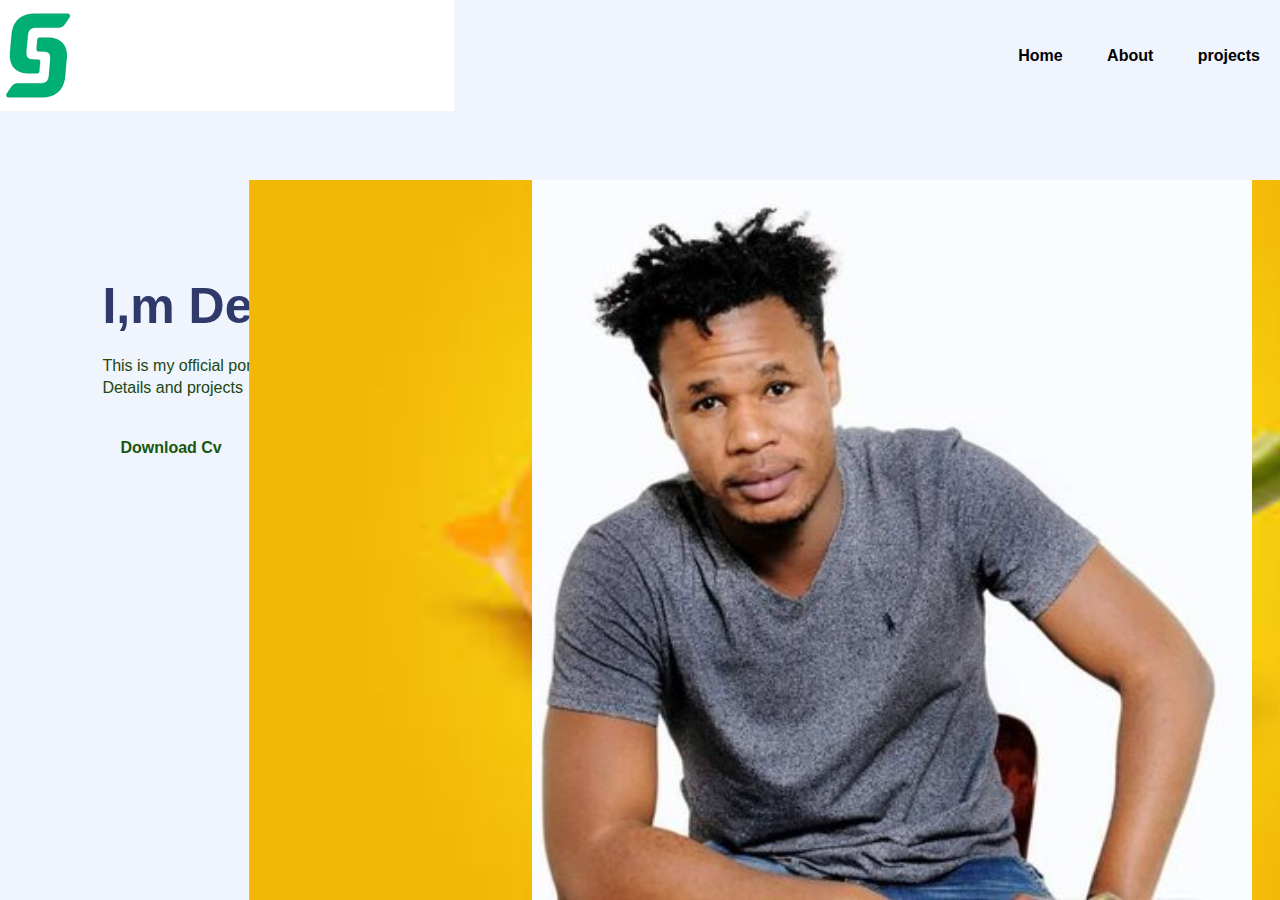
<file: index.html>
<!Doctype html >
<html lang="en">
    <head>
        <meta charset="UTF-8">
        <meta http-equiv="X-UA-Compatible" content="IE=edge">
        <meta name="viewport"content="width=device-width, initial-scale=1.0">
        <title>personle portfolio website</title>
        <link rel="stylesheet" href="styles.css">



    </head>
<body>
    <div class="hero">
        <nav>
            <img src="img/uuu.png" alt="logo" >
            <ul>
<li><a href="#">Home</a></a></li>
<li><a href="About.html">About</a></a></li>
<li><a href="projects.html">projects</a></a></li>




            </ul>




        </nav>
        <div class="detel">




           <h1>I,m Dezi &nbsp;<span>Iloko</span></h1> 
           <p>This is my official portfolio website to show all <br>Details and projects</p>
           <a href="CURRICULLUM VITAE.pdf">Download Cv</a>
        </div>
    <div  class="images">
        <img src="img/7.jpg" class="shape">
        <img src="img/lkJAsNZe_400x400.jpg" class="girl">
    </div>
    </div>





      
</body>



</html>
</file>
<file: styles.css>
*{
margin: 0;
padding: 0;
font-family: sans-serif;


}
.hero{
    position: relative;
    width: 100%;
    height: 100vh;
    background: #eff4fd;

}



nav{

    display: flex;
    width: 84;
    margin:auto;
    padding: 20px o;
    align-items: center;
    justify-content: space-between;

}

nav ul li{

    display: inline-block;
    list-style: none;
    margin: 10px 20px;
}

nav ul li a{
text-decoration: none;
color: black;
font-weight: bold;

}



nav ul li a:hover{
color: rgb(236, 150, 19);

}

.detel{
    margin-left: 8%;
    margin-top: 13%;
}
.detel h1{
font-size: 50px;
color: rgb(47, 58, 107);
margin-bottom: 20px;

}
span{
    color: rgb(69, 155, 11);
}

.detel p{
    color: rgb(32, 71, 16);
    line-height: 22px;
}


.detel a{
    color: rgb(0, 126, 245);
    padding: 10px 18px;
    text-decoration: none;
    font-weight: bold;
    color: #185710;
    display: inline-block;
    margin: 30px 0;
    border-radius: 5px;
}
.images{
    width: 45%;
    height: 80%;
    position: absolute;
    bottom: 0;
    right: 100px;

}
 .images img{
     height: 100%;
     position: absolute;
     left: 50%;
     bottom: 0;
     transform: translateX(-50%);
     transition: bottom 1s, left 1s;
 }
 .images:hover .shape{
     bottom: 40px;


 }
 .images:hover .girl{
     left: 45%;
 }

 .detel h3{
    font-size: 50px;
    color: rgb(47, 58, 107);
    margin-bottom: 20px;
 }
</file>
